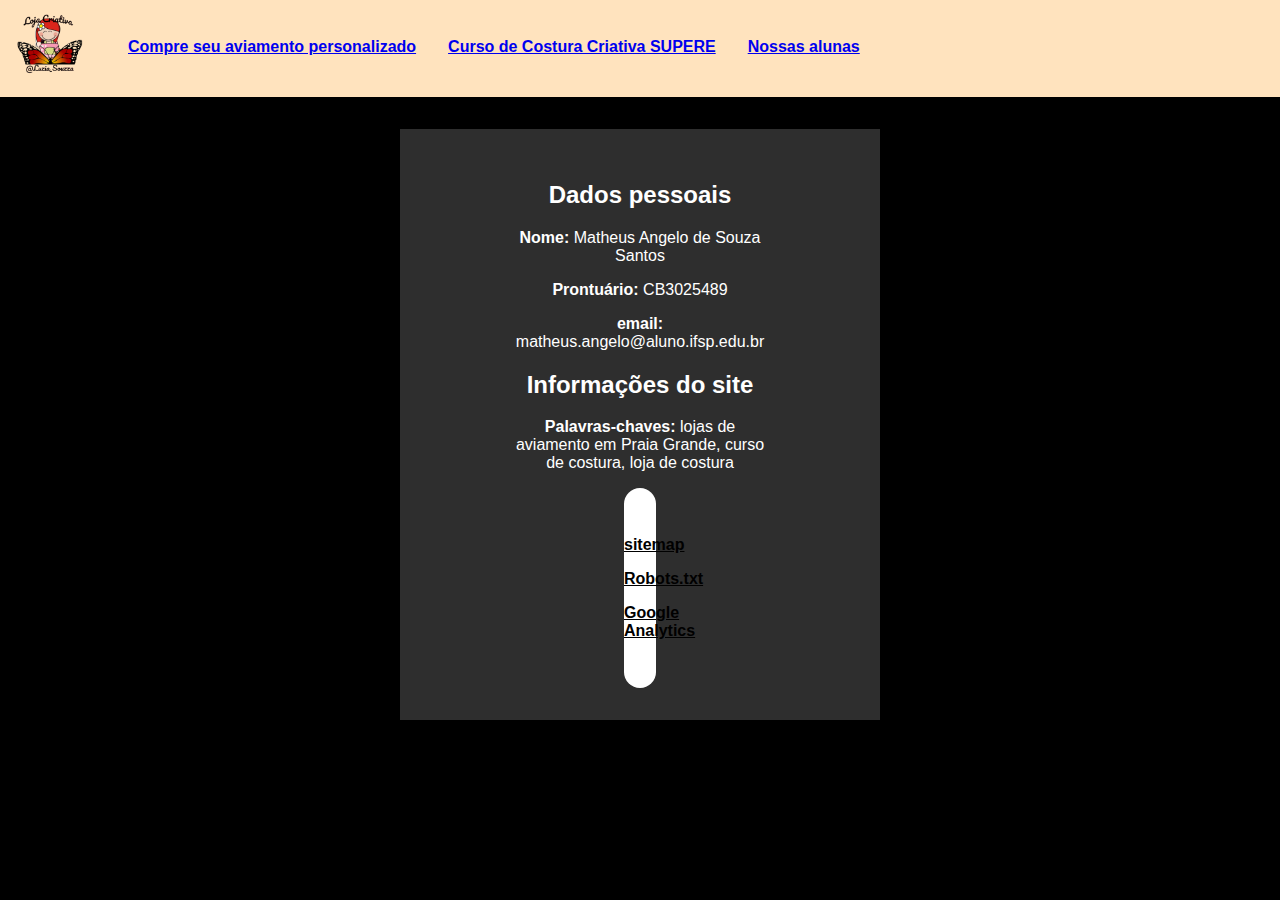
<file: professor.html>
<!DOCTYPE html>
<html lang="pt-br">
<head>
    <meta charset="UTF-8">
    <meta name="keywords" content="">
    <meta name="description" content="">
    <meta name="author" content="Matheus Souza">
    <meta http-equiv="X-UA-Compatible" content="IE=edge">
    <meta name="viewport" content="width=device-width, initial-scale=1.0">
    <link rel="stylesheet" href="styles/professor.css">
    <link rel="icon" type="image/x-icon" href="img/logoloja.jpg" />
    <title>Professor</title>
    
</head>

<body>
    <header>
        <iframe src="menu.html" width="100%" height="210"></iframe>
    </header>
    <section>
        <h2>Dados pessoais</h2>
            <p><strong>Nome:</strong> Matheus Angelo de Souza Santos<br></p>
            <p><strong>Prontuário:</strong> CB3025489</p>
            <p><strong>email:</strong> matheus.angelo@aluno.ifsp.edu.br</p>
        <h2>Informações do site</h2>
            <p><strong>Palavras-chaves:</strong> lojas de aviamento em Praia Grande, curso de costura, loja de costura</p>
            <div>
                <p><a href="sitemap.xml" target="_blank">sitemap</a></p>
                <p><a href="robots.txt" target="_blank">Robots.txt</a> </p>
                <p><a href="report.pdf" target="_parent">Google Analytics</a></p>
            </div>

        </section>

</body>
</html>
</file>
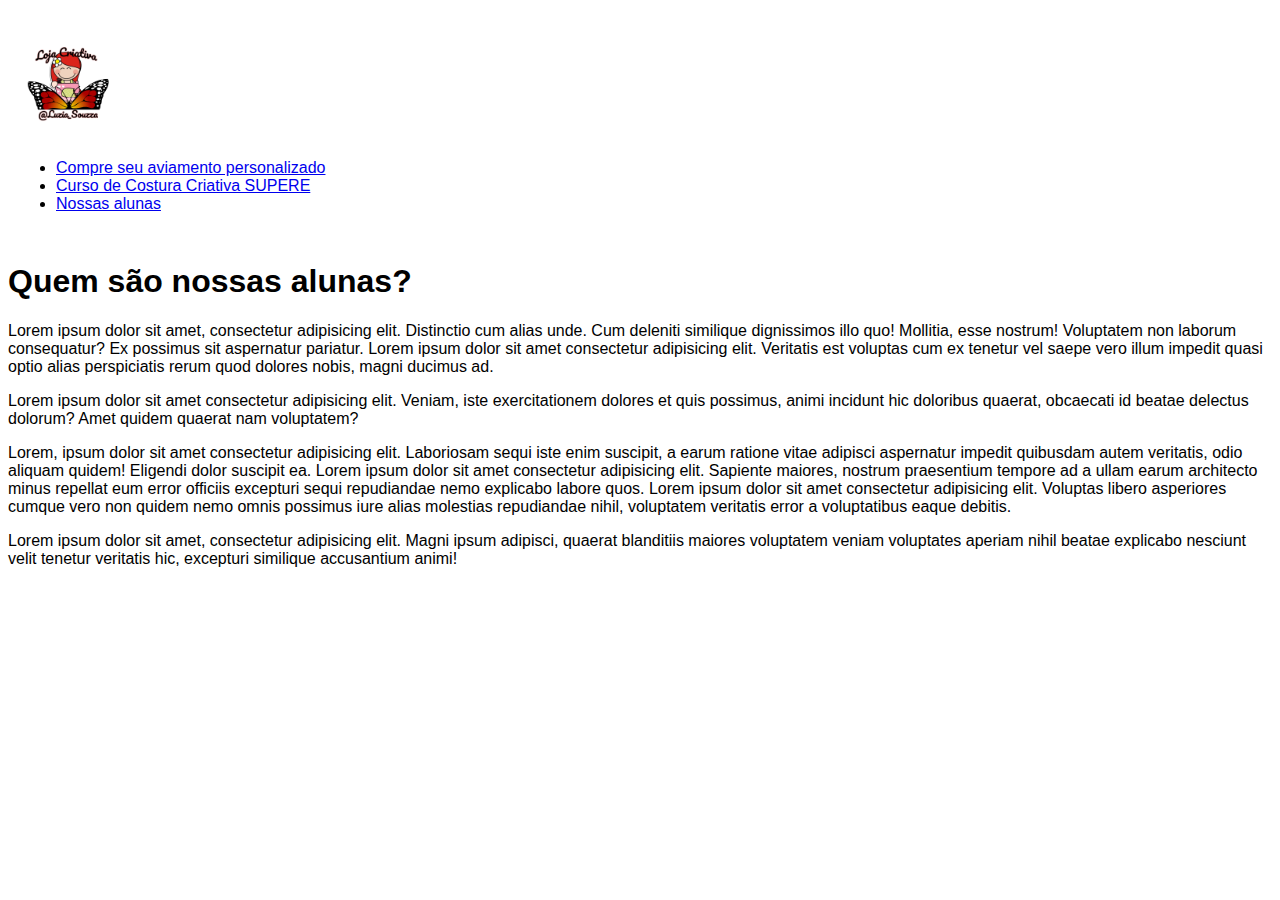
<file: LS Criativa/alunos.html>
<!DOCTYPE html>
<html lang="pt-br">
<head>
    <meta charset="UTF-8">
    <meta name="keywords" content=" ">
    <meta name="description" content=" ">
    <meta name="author" content="Matheus Souza">
    <meta http-equiv="X-UA-Compatible" content="IE=edge">
    <meta name="viewport" content="width=device-width, initial-scale=1.0">
    <link rel="stylesheet" href="styles/aviamento-personalizado.css">
    <link rel="icon" type="image/x-icon" href="img/logoloja.jpg" />
    <title>Nossas alunas</title>
</head>
    <!-- Google tag (gtag.js) -->
    <script async src="https://www.googletagmanager.com/gtag/js?id=G-BZ8HSJNCXQ"></script>
    <script>
    window.dataLayer = window.dataLayer || [];
    function gtag(){dataLayer.push(arguments);}
    gtag('js', new Date());

    gtag('config', 'G-BZ8HSJNCXQ');
    </script>
    <!-- Google tag (gtag.js) end -->
<body>
    <iframe src="menu.html" width="100%" height="230"></iframe>
    <h1>Quem são nossas alunas?</h1>
    <p>Lorem ipsum dolor sit amet, consectetur adipisicing elit. Distinctio cum alias unde. Cum deleniti similique dignissimos illo quo! Mollitia, esse nostrum! Voluptatem non laborum consequatur? Ex possimus sit aspernatur pariatur. Lorem ipsum dolor sit amet consectetur adipisicing elit. Veritatis est voluptas cum ex tenetur vel saepe vero illum impedit quasi optio alias perspiciatis rerum quod dolores nobis, magni ducimus ad.</p>
    <p>Lorem ipsum dolor sit amet consectetur adipisicing elit. Veniam, iste exercitationem dolores et quis possimus, animi incidunt hic doloribus quaerat, obcaecati id beatae delectus dolorum? Amet quidem quaerat nam voluptatem?</p>
    <p>Lorem, ipsum dolor sit amet consectetur adipisicing elit. Laboriosam sequi iste enim suscipit, a earum ratione vitae adipisci aspernatur impedit quibusdam autem veritatis, odio aliquam quidem! Eligendi dolor suscipit ea. Lorem ipsum dolor sit amet consectetur adipisicing elit. Sapiente maiores, nostrum praesentium tempore ad a ullam earum architecto minus repellat eum error officiis excepturi sequi repudiandae nemo explicabo labore quos. Lorem ipsum dolor sit amet consectetur adipisicing elit. Voluptas libero asperiores cumque vero non quidem nemo omnis possimus iure alias molestias repudiandae nihil, voluptatem veritatis error a voluptatibus eaque debitis.</p>
    <p>Lorem ipsum dolor sit amet, consectetur adipisicing elit. Magni ipsum adipisci, quaerat blanditiis maiores voluptatem veniam voluptates aperiam nihil beatae explicabo nesciunt velit tenetur veritatis hic, excepturi similique accusantium animi!</p>
    
</body>
</html>
</file>
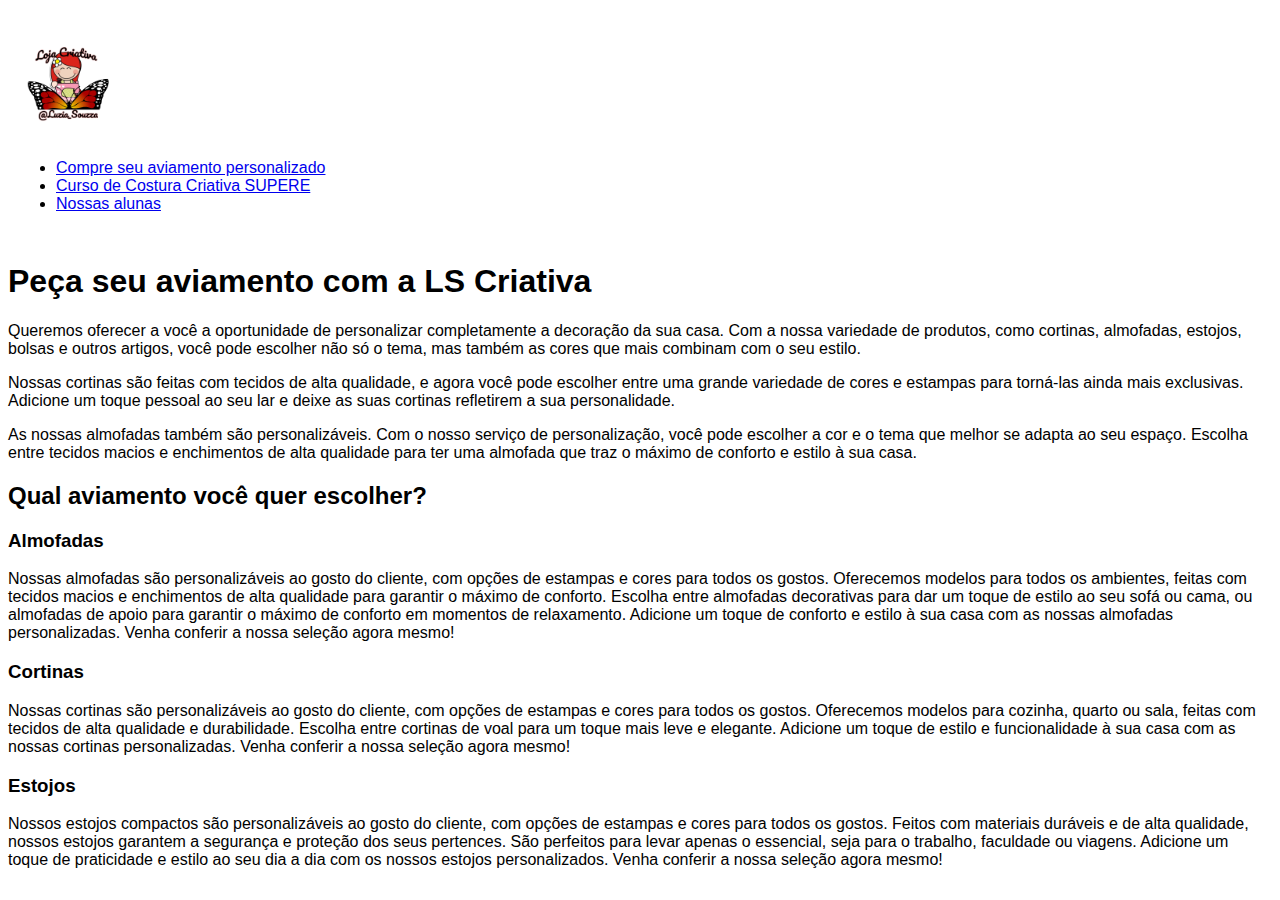
<file: LS Criativa/aviamento-personalizado.html>
<!DOCTYPE html>
<html lang="pt-br">
<head>
    <meta charset="UTF-8">
    <meta name="keywords" content=" ">
    <meta name="description" content=" ">
    <meta name="author" content="Matheus Souza">
    <meta http-equiv="X-UA-Compatible" content="IE=edge">
    <meta name="viewport" content="width=device-width, initial-scale=1.0">
    <link rel="stylesheet" href="styles/aviamento-personalizado.css">
    <link rel="icon" type="image/x-icon" href="img/logoloja.jpg" />
    <title>Compre seu aviamento</title>
</head>
    <!-- Google tag (gtag.js) -->
    <script async src="https://www.googletagmanager.com/gtag/js?id=G-BZ8HSJNCXQ"></script>
    <script>
    window.dataLayer = window.dataLayer || [];
    function gtag(){dataLayer.push(arguments);}
    gtag('js', new Date());

    gtag('config', 'G-BZ8HSJNCXQ');
    </script>
    <!-- Google tag (gtag.js) end -->
<body>
    <iframe src="menu.html" width="100%" height="230"></iframe>
    <h1>Peça seu aviamento com a LS Criativa</h1>

        <p>Queremos oferecer a você a oportunidade de personalizar completamente a decoração da sua casa. Com a nossa variedade de produtos, como cortinas, almofadas, estojos, bolsas e outros artigos, você pode escolher não só o tema, mas também as cores que mais combinam com o seu estilo.<br></p>

        <p>Nossas cortinas são feitas com tecidos de alta qualidade, e agora você pode escolher entre uma grande variedade de cores e estampas para torná-las ainda mais exclusivas. Adicione um toque pessoal ao seu lar e deixe as suas cortinas refletirem a sua personalidade.<br></p>
            
        <p>As nossas almofadas também são personalizáveis. Com o nosso serviço de personalização, você pode escolher a cor e o tema que melhor se adapta ao seu espaço. Escolha entre tecidos macios e enchimentos de alta qualidade para ter uma almofada que traz o máximo de conforto e estilo à sua casa.</p>
        
        <h2>Qual aviamento você quer escolher?</h2>
        <h3>Almofadas</h3>
            <p>
                Nossas almofadas são personalizáveis ao gosto do cliente, com opções de estampas e cores para todos os gostos. Oferecemos modelos para todos os ambientes, feitas com tecidos macios e enchimentos de alta qualidade para garantir o máximo de conforto. Escolha entre almofadas decorativas para dar um toque de estilo ao seu sofá ou cama, ou almofadas de apoio para garantir o máximo de conforto em momentos de relaxamento. Adicione um toque de conforto e estilo à sua casa com as nossas almofadas personalizadas. Venha conferir a nossa seleção agora mesmo!
            </p>
        <h3>Cortinas</h3>
        <p>
            Nossas cortinas são personalizáveis ao gosto do cliente, com opções de estampas e cores para todos os gostos. Oferecemos modelos para cozinha, quarto ou sala, feitas com tecidos de alta qualidade e durabilidade. Escolha entre cortinas de voal para um toque mais leve e elegante. Adicione um toque de estilo e funcionalidade à sua casa com as nossas cortinas personalizadas. Venha conferir a nossa seleção agora mesmo!
        </p>
        <h3>Estojos</h3>
        <p>
            Nossos estojos compactos são personalizáveis ao gosto do cliente, com opções de estampas e cores para todos os gostos. Feitos com materiais duráveis e de alta qualidade, nossos estojos garantem a segurança e proteção dos seus pertences. São perfeitos para levar apenas o essencial, seja para o trabalho, faculdade ou viagens. Adicione um toque de praticidade e estilo ao seu dia a dia com os nossos estojos personalizados. Venha conferir a nossa seleção agora mesmo!
        </p>
</body>
</html>
</file>
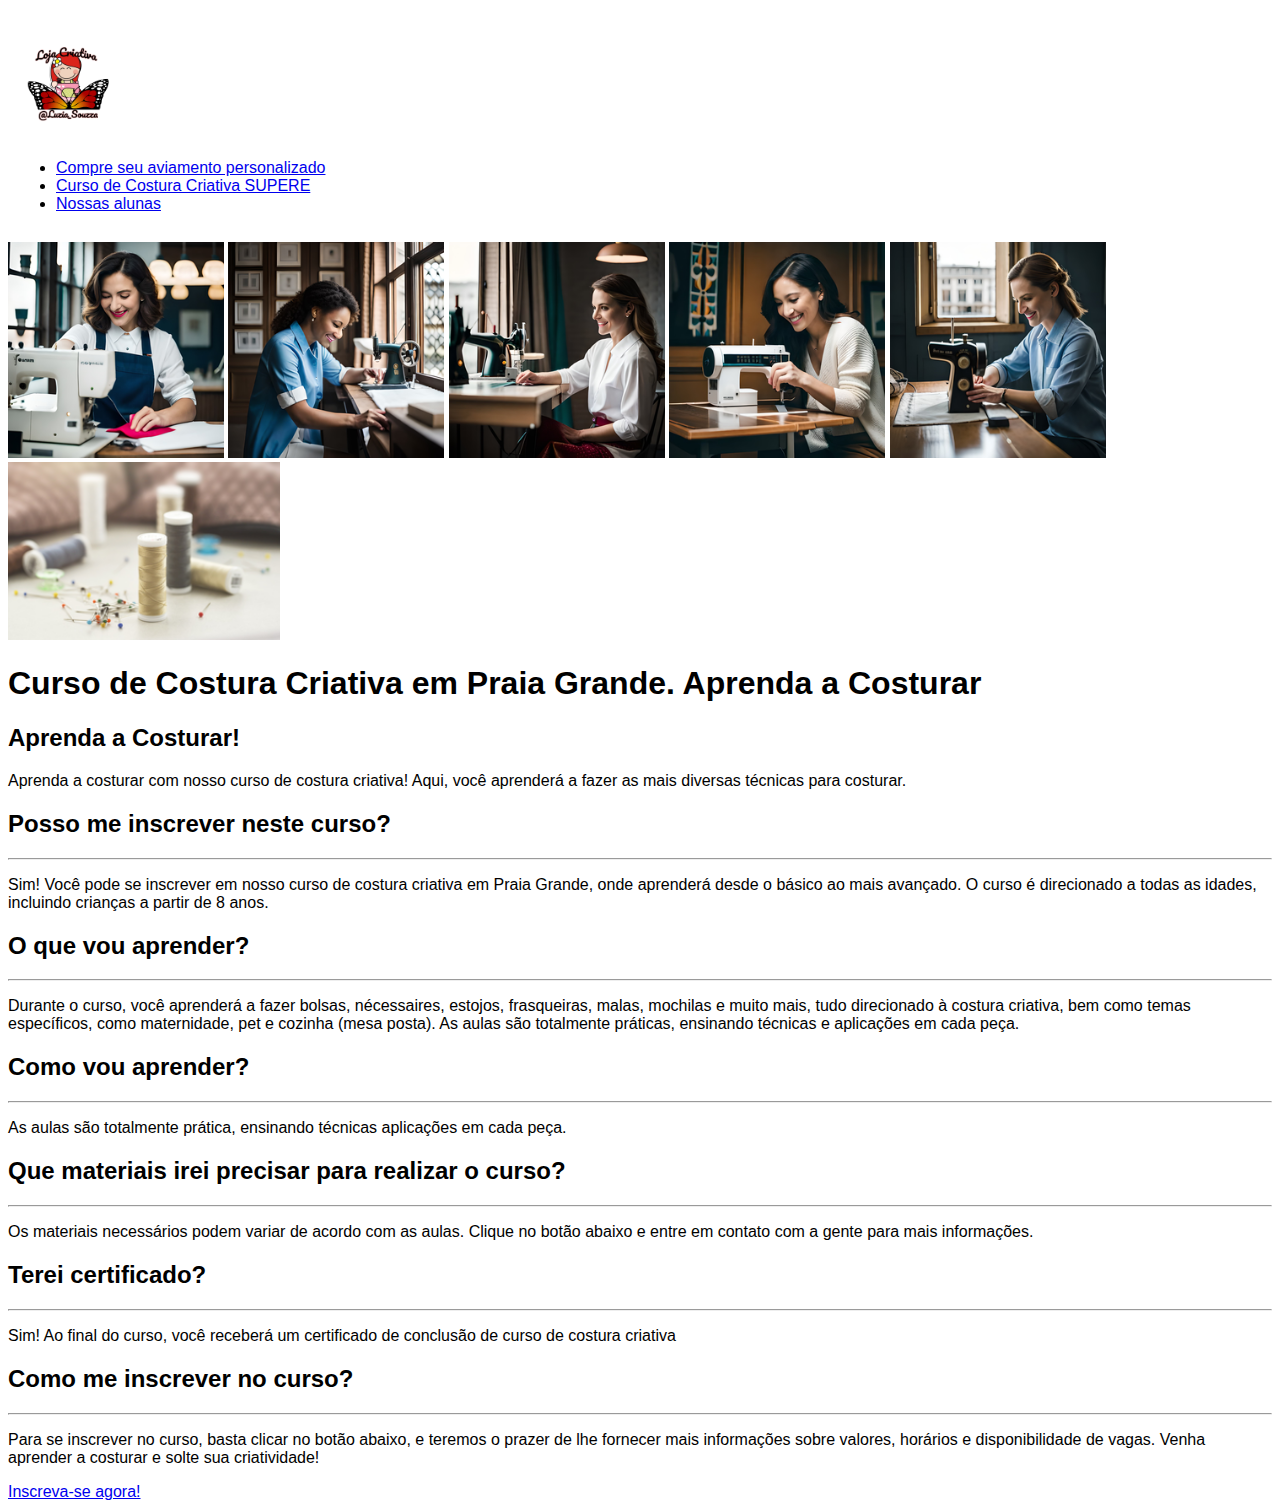
<file: LS Criativa/curso-supere.html>
<!DOCTYPE html>
<html lang="pt-br">
<head>
    <meta charset="UTF-8">
    <meta name="keywords" content=" ">
    <meta name="description" content=" ">
    <meta name="author" content="Matheus Souza">
    <meta http-equiv="X-UA-Compatible" content="IE=edge">
    <meta name="viewport" content="width=device-width, initial-scale=1.0">
    <link rel="stylesheet" href="styles/curso-SUPERE.css">
    <link rel="icon" type="image/x-icon" href="img/logoloja.jpg" />
    <title>Curso costura criativa SUPERE</title>
    
</head>
    <!-- Google tag (gtag.js) -->
    <script async src="https://www.googletagmanager.com/gtag/js?id=G-BZ8HSJNCXQ"></script>
    <script>
    window.dataLayer = window.dataLayer || [];
    function gtag(){dataLayer.push(arguments);}
    gtag('js', new Date());

    gtag('config', 'G-BZ8HSJNCXQ');
    </script>
    <!-- Google tag (gtag.js) end -->
<body>
    <iframe src="menu.html" width="100%" height="230"></iframe>
    <img src="img/girl1.ico" width="216" height="216">
    <img src="img/girl2.ico" width="216" height="216">
    <img src="img/girl3.ico" width="216" height="216">
    <img src="img/girl4.ico" width="216" height="216">
    <img src="img/girl5.ico" width="216" height="216">
    <img src="img/costura.ico" width="272,3" height="178,4"> 

    <h1>Curso de Costura Criativa em Praia Grande. Aprenda a Costurar</h1>
        <h2>Aprenda a Costurar!</h2>
            <p>Aprenda a costurar com nosso curso de costura criativa! Aqui, você aprenderá a fazer as mais diversas técnicas para costurar.</p>
        <h2>Posso me inscrever neste curso?</h2>
        <hr>
            <p>Sim! Você pode se inscrever em nosso curso de costura criativa em Praia Grande, onde aprenderá desde o básico ao mais avançado. O curso é direcionado a todas as idades, incluindo crianças a partir de 8 anos.</p>

        <h2>O que vou aprender?</h2>
        <hr>
            <p>Durante o curso, você aprenderá a fazer bolsas, nécessaires, estojos, frasqueiras, malas, mochilas e muito mais, tudo direcionado à costura criativa, bem como temas específicos, como maternidade, pet e cozinha (mesa posta). As aulas são totalmente práticas, ensinando técnicas e aplicações em cada peça.</p>

        <h2>Como vou aprender?</h2>
        <hr>
            <p>As aulas são totalmente prática, ensinando técnicas aplicações em cada peça.</p>

            <h2>Que materiais irei precisar para realizar o curso?</h2>
            <hr>
                <p>Os materiais necessários podem variar de acordo com as aulas. Clique no botão abaixo e entre em contato com a gente para mais informações.</p>
            <h2>Terei certificado?</h2>
            <hr>
                <p>Sim! Ao final do curso, você receberá um certificado de conclusão de curso de costura criativa</p>
            <h2>Como me inscrever no curso?</h2>
            <hr>
                <p>Para se inscrever no curso, basta clicar no botão abaixo, e teremos o prazer de lhe fornecer mais informações sobre valores, horários e disponibilidade de vagas. Venha aprender a costurar e solte sua criatividade!</p>
            <a href="https://api.whatsapp.com/message/36UIBVPGCJVYK1?autoload=1&app_absent=0" target="_blank">Inscreva-se agora!</a>
</body>
</html>
</file>
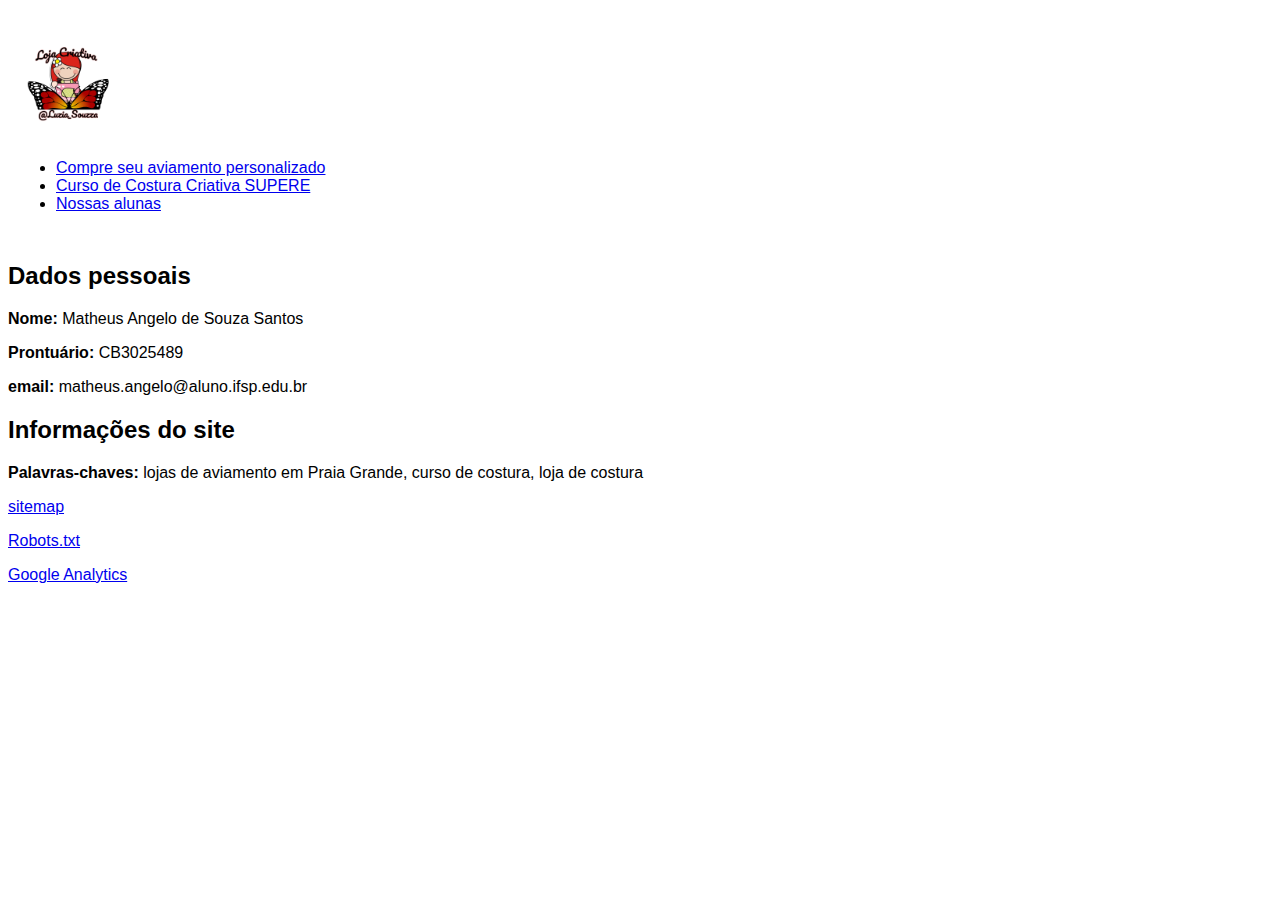
<file: LS Criativa/professor.html>
<!DOCTYPE html>
<html lang="pt-br">
<head>
    <meta charset="UTF-8">
    <meta name="keywords" content="">
    <meta name="description" content="">
    <meta name="author" content="Matheus Souza">
    <meta http-equiv="X-UA-Compatible" content="IE=edge">
    <meta name="viewport" content="width=device-width, initial-scale=1.0">
    <link rel="stylesheet" href="styles/professor.css">
    <link rel="icon" type="image/x-icon" href="img/logoloja.jpg" />
    <title>Professor</title>
    
</head>

<body>
    <iframe src="menu.html" width="100%" height="230"></iframe>
    <h2>Dados pessoais</h2>
        <p><strong>Nome:</strong> Matheus Angelo de Souza Santos<br></p>
        <p><strong>Prontuário:</strong> CB3025489</p>
        <p><strong>email:</strong> matheus.angelo@aluno.ifsp.edu.br</p>
    <h2>Informações do site</h2>
        <p><strong>Palavras-chaves:</strong> lojas de aviamento em Praia Grande, curso de costura, loja de costura</p>
        <p><a href="documents/sitemap.xml" target="_blank">sitemap</a></p>
        <p><a href="documents/robots.txt" target="_blank">Robots.txt</a> </p>
        <p><a href="documents/report.pdf" target="_parent">Google Analytics</a> </p>
</body>
</html>
</file>
<file: styles/professor.css>
*{
    font-family: Arial, Helvetica, sans-serif;
}
body{
    background-color: black;
    margin: 0%;
}
iframe{
    border: none;
    height: 5.8em;
    outline: 0.27em solid #ffe3be;
    padding-top: 0px;    
}
section{
    text-align: center;
    padding: 2em 7em;
    margin: 2em 25em 0em 25em;
    background-color: rgb(46, 46, 46);
    color: white;
}
div{
    background-color: white;
    padding: 2em 0em;
    margin: 0em 7em 0em 7em;
    border-radius: 1.5em;
    font-weight: bold;
}
div a{
    color: black;
}
</file>
<file: LS Criativa/styles/aviamento-personalizado.css>
*{
    font-family: Arial, Helvetica, sans-serif;
}
iframe {
    border: none;
    }
</file>
<file: LS Criativa/styles/curso-SUPERE.css>
*{
    font-family: Arial, Helvetica, sans-serif;
}
iframe {
    border: none;
    }
</file>
<file: LS Criativa/styles/professor.css>
*{
    font-family: Arial, Helvetica, sans-serif;
}
iframe {
    border: none;
    }
</file>
